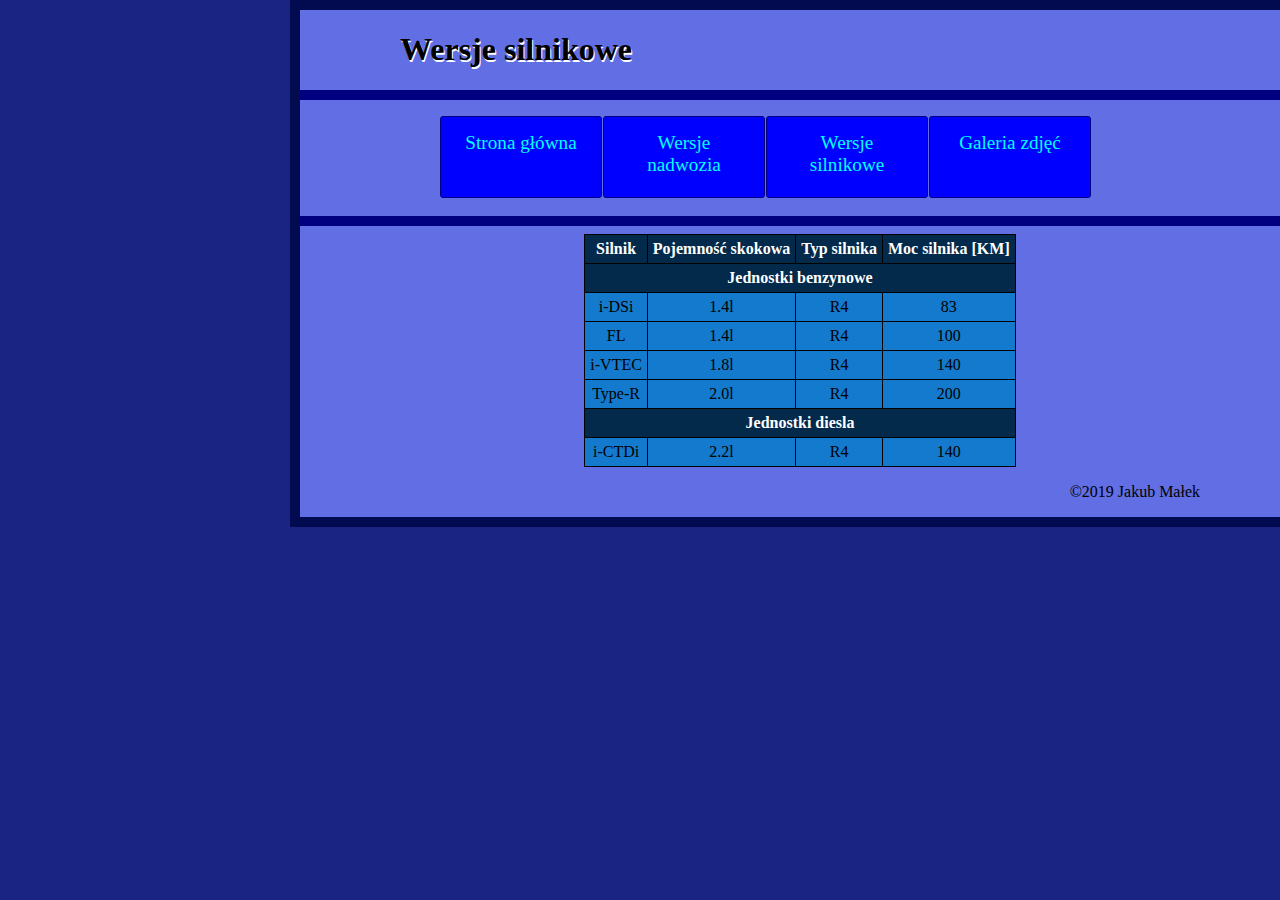
<file: wersjesilnikowe.html>
<!DOCTYPE html>
<html>

<head>
	<meta charset="UTF-8">
	<title>Fast Car</title>
	<link href="style.css" rel="stylesheet" media="screen and (min-width:
1024px)">
<link href="mobile.css" rel="stylesheet" media="screen and (max-width:
1023px)">
</head>

<body class="site">

	<div id="main">

		<header id="header">
			<h1>Wersje silnikowe</h1>
		</header>
		<hr id="bar">
		<div id="navigationbar">
			<ul>
				<li><a href="index.html">Strona główna</a></li>
				<li><a href="wersjenadwozia.html">Wersje nadwozia</a></li>
				<li><a href="wersjesilnikowe.html">Wersje silnikowe</a></li>
				<li><a href="dane.html">Galeria zdjęć</a></li>
			</ul>
		</div>
		<hr id="bar">
		<div id="content">
			<table>
				<tr id="tr1">
				   <td>Silnik</td> <td>Pojemność skokowa</td> <td>Typ silnika</td> <td>Moc silnika [KM]</td>
				</tr>
				<tr id="tr1">
					<td colspan="4">Jednostki benzynowe</td>
				</tr>
				<tr>
				   <td>i-DSi</td> <td>1.4l</td> <td>R4</td> <td>83</td>
				</tr>
				<tr>
					<td>FL</td> <td>1.4l</td> <td>R4</td> <td>100</td>
				</tr>
				<tr>
					<td>i-VTEC</td> <td>1.8l</td> <td>R4</td> <td>140</td>
				</tr>
				<tr>
					<td>Type-R</td> <td>2.0l</td> <td>R4</td> <td>200</td>
				</tr>
				<tr id="tr1">
					<td colspan="4">Jednostki diesla</td>
				</tr>
				<tr>
					<td>i-CTDi</td> <td>2.2l</td> <td>R4</td> <td>140</td>
				</tr>
			 </table>
		</div>


		<div style="clear:both;"></div>


		<footer id="foot">
			<p>&copy;2019 Jakub Małek </p>
		</footer>
	</div>
</body>

</html>
</file>
<file: style.css>
body {
  background-color: rgb(25, 36, 131);
  width: 1600px;
  display: block;
  margin: auto;

}

#main {
  width: 1000px;
  margin: auto;
  background-color: rgb(97, 110, 228);
  display: block;
  border: 10px solid rgb(2, 10, 80);
  float: center;
}

#header {
  width: 40%;
  display: block;
  margin-right: 50%;
  margin-left: 10%;
  text-shadow: 1px 2px white;

}

#navigationbar {
  width: 80%;
  height: 100px;
  margin: auto;
  align-items: center;

}

#navigationbar ul {
  float: left;
  width: 100%;
  padding-top: 1%;
  margin: auto;
  list-style: none;
  width: px;
}


#navigationbar li a {
  display: block;
  float: left;
  text-align: center;
  font-size: 1.2em;
  width: 130px;
  height: 50px;
  text-decoration: none;
  color: aqua;
  background-color: blue;
  padding: 15px 15px;
  margin: 0px 1px 1px 0px;
  border: 1px solid navy;
  border-radius: 3px;
  

}

#navigationbar li a:hover {
  color: blue;
  background: aqua;
  border: 1px solid blue;
}

#content {
  width: 80%;
  margin: auto;
  display: block;
  font-family: fantasy;
  align-items: center;
  text-align: center;

}

#foot {
  width: 80%;
  padding-left: 10%;
  padding-right: 10%;
}

#foot p {
  text-align: right;
}

#line1 {
  height: 250px;
}

#line1 #left {
  float: left;
  width: 60%;
}

#line1 #riht {
  float: right;
  width: 40%;
  padding-left: 10px;

}

#line1 #right img {
  height: 200px;
  width: 290px;
  padding-left: 20px;
  padding-top: 20px;
}

#line2 {
  height: 250px;
}

#line2 #left {
  float: left;
  width: 40%
}

#line2 #right {
  float: right;
  widows: 60%;
}

#line2 #left img {
  height: 200px;
  width: 290px;

}

#version {
  border-top: 2px dashed black;
}

#bar {
  border: 5px solid navy;
  
}

td {
  border: 1px solid black;
  padding: 5px;
}

table{
  text-align: center;
  border: 1px black solid;
  border-collapse: collapse;
  margin: auto;
  background-color:rgb(19, 122, 206);
  
}
#tr1{
  background-color: rgb(3, 42, 75);
  color: white;
  font-weight: bold;
}

#foto{
  width: 390px;
  height: 250px;
  border: 3px solid rgb(12, 33, 97);
}

#zdjecia{
    
  text-align:center;
}
</file>
<file: mobile.css>
body {
    background-color: rgb(25, 36, 131);
    display: block;
    margin: auto;
  
  }
  
  #main {
    background-color: rgb(97, 110, 228);
    display: block;
    border: 10px solid rgb(2, 10, 80);
    float: center;
  }
  
  #header {
    display: block;
    margin: auto;
    text-align: center;
    text-shadow: 1px 2px white;
  
  }
  
  #navigationbar {
    height: 270px;
    margin-left:-40px;
  }
  
  #navigationbar ul {
    padding-top: 1%;
    list-style: none;
    text-align: center;
  }
  
  
  #navigationbar li a {
    display: block;
    text-align: center;
    font-size: 1.2em;
    height: 50px;
    text-decoration: none;
    color: aqua;
    background-color: blue;
    border: 1px solid navy;
    border-radius: 3px;
    
  
  }
  
  #navigationbar li a:hover {
    color: blue;
    background: aqua;
    border: 1px solid blue;
  }
  
  #content {
    width: 80%;
    padding-left: 10%;
    padding-right: 10%;
    display: block;
    font-family: fantasy;
  
  }
  
  #foot {
    width: 80%;
    padding-left: 10%;
    padding-right: 10%;
  }
  
  #foot p {
    text-align: right;
  }
  
  
  #line1 #left {
    float: center;
    margin:auto;
    text-align: center;
  }
  
  #line1 #riht {
    float: center;
    margin:auto;
    text-align: center;
  
  }
  
  #line1 #right img {
    height: 200px;
    width: 290px;
    text-align: center;
    margin-left: 31%;
  }
  
  
  #line2 #left {
    text-align: center;
  }
  
  #line2 #right {
    float: center;
    position: relative;
    text-align: center;
  }
  
  #line2 #left img {
    height: 200px;
    width: 290px;
    text-align: center;
  
  }
  
  #version {
    border-top: 2px dashed black;
  }
  
  #bar {
    border: 5px solid navy;
  }
  
  td {
    border: 1px solid black;
    padding: 5px;
  }
  
  table{
    text-align: center;
    border: 1px black solid;
    border-collapse: collapse;
    margin: auto;
    background-color:rgb(19, 122, 206);
    
  }
  #tr1{
    background-color: rgb(3, 42, 75);
    color: white;
    font-weight: bold;
  }
  #zdjecia{
    
    text-align:center;
  }
  #foto{
    width: 390px;
    height: 250px;
  }
</file>
